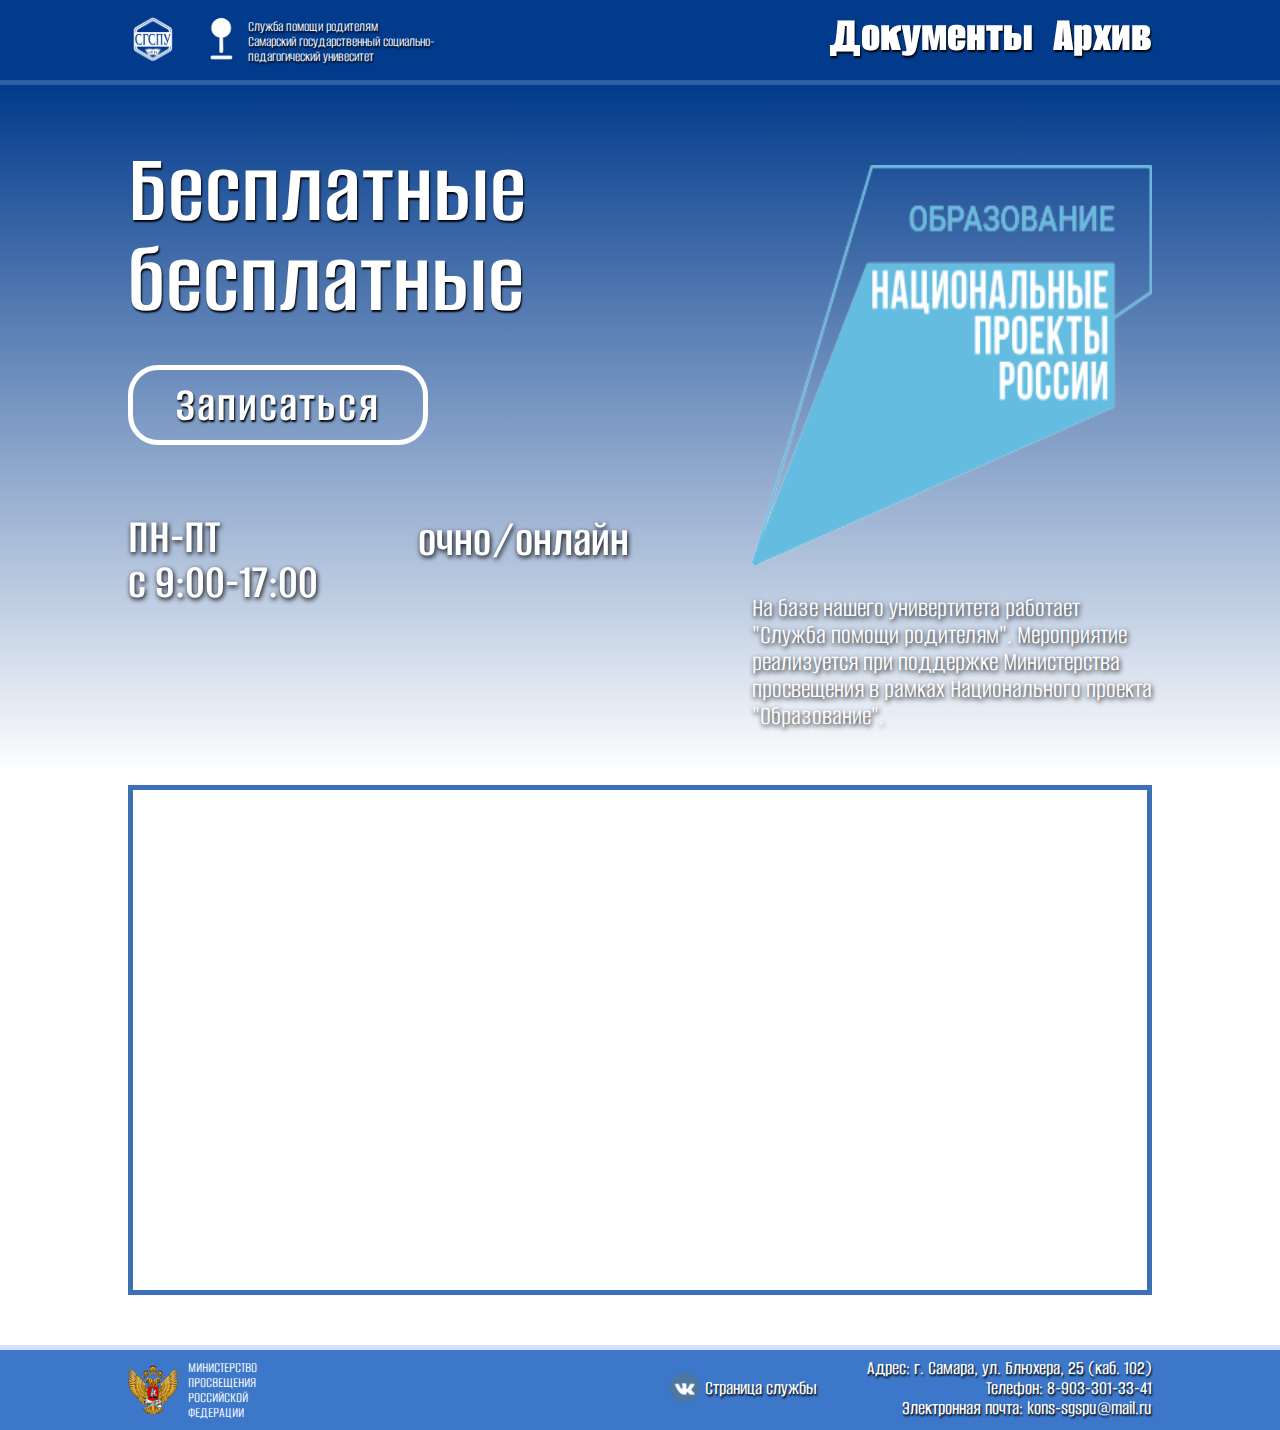
<file: index.html>
<!DOCTYPE html>
<html lang="en">
<head>
    <meta charset="UTF-8">
    <meta http-equiv="X-UA-Compatible" content="IE=edge">
    <meta name="viewport" content="width=device-width, initial-scale=1.0">
    <link rel="stylesheet" href="restCss.css">
    <link rel="stylesheet" href="style.css">
    <link rel="stylesheet" href="form.css">
    <link rel="stylesheet" href="media.css">
    <link rel="preconnect" href="https://fonts.googleapis.com">
    <link rel="preconnect" href="https://fonts.gstatic.com" crossorigin>
    <link href="https://fonts.googleapis.com/css2?family=Alumni+Sans:ital,wght@0,100;0,300;1,200&display=swap" rel="stylesheet">
    <link rel="shortcut icon" href="logo/Web/icons8-ребенок-ios-16-96.png" />
    <meta name="description" content="Служба помощи родителям
    Самарский государственный социально-педагогический унивеситет"> 
    <title>Консультации для родителей</title>
</head>
<body>
   
    
    <div class="header">
        <div class="top auto">
            <div class="logo">
                <img src="logo/sgspu_logo.svg" alt="logo">

                <div class="logo_par">
                    <img src="logo/help_logo.png" alt="Служба помощи родителям">
                    <div class="logo_parText">
                        <h5>Служба помощи родителям</h5>
                        <p>Самарский государственный социально-педагогический унивеситет</p>
                    </div>
                </div>
            </div>

            <nav>
                <ul class="nav">

                    <li>
                        <a href="docs.html">Документы</a>
                    </li>
                    <li>
                        <a href="arhiv.html">Архив</a>
                    </li>
                </ul>
            </nav>
        </div>
    </div>

    <div class="info">
        <div class="info_Sec wrapper">
            <div class="info_L_and_R">
                <div class="info_l">
                    <div class="info_text">
                        <h1>Бесплатные бесплатные</h1>


                        <div class="container">
                            <div>
                                <a href="https://forms.yandex.ru/cloud/654c68513e9d082a53e8777d/" target="_blank"><button>Записаться</button></a>
                            </div>
                           
                        </div>

                    </div>
                    <div class="info_time">
                        <div class="info_time_l">
                            <span>ПН-ПТ</span>
                            <span>с 9:00-17:00</span>
                        </div>
                        <div class="info_time_r">
                            <span>очно/онлайн</span>
                        </div>
                    </div>
                </div>

                <div class="info_rigth">
                    <img src="logo/Рисунок1.svg" alt="Образование">
                    <span>На базе нашего универтитета работает "Служба помощи родителям". Мероприятие реализуется при
                        поддержке Министерства просвещения в рамках Национального проекта "Образование". </span>
                </div>
            </div>
        </div>
    </div>

    <div class="mapsHelp wrapper">
        <iframe src="https://yandex.ru/map-widget/v1/?um=constructor%3A7c29335e617ce5591b7d1d43f12a8307b079f25f26bb346c77b07ad4257b0f5d&amp;source=constructor" width="100%" height="100%" frameborder="0"></iframe>    
    </div>


    <footer>
        <div class="auto">
            <div class="foot">
                
                <div class="logoMin">
                    <img src="logo/orel_logo 2.png" alt="">
                    <span>
                        МИНИСТЕРСТВО ПРОСВЕЩЕНИЯ РОССИЙСКОЙ ФЕДЕРАЦИИ
                    </span>
                </div>


                <div class="adres">
                    <div class="adres_vk">
                        <a href="https://vk.com/advicesgsu" target=»_blank»><img src="logo/vk_logo.png" alt="ВК"></a>
                        <span><a href="https://vk.com/advicesgsu" target=»_blank»>Страница службы</a></span>
                    </div>

                    <div class="adresHelp">
                        <p>Адрес: г. Самара, ул. Блюхера, 25 (каб. 102)</p>
                        <p>Телефон: 8-903-301-33-41 </p>
                        <p>Электронная почта: kons-sgspu@mail.ru</p>
                        
                    </div>
                </div>

            </div>

        </div>
    </footer>


  <script src="js.js"></script>
</body>
</html>
</file>
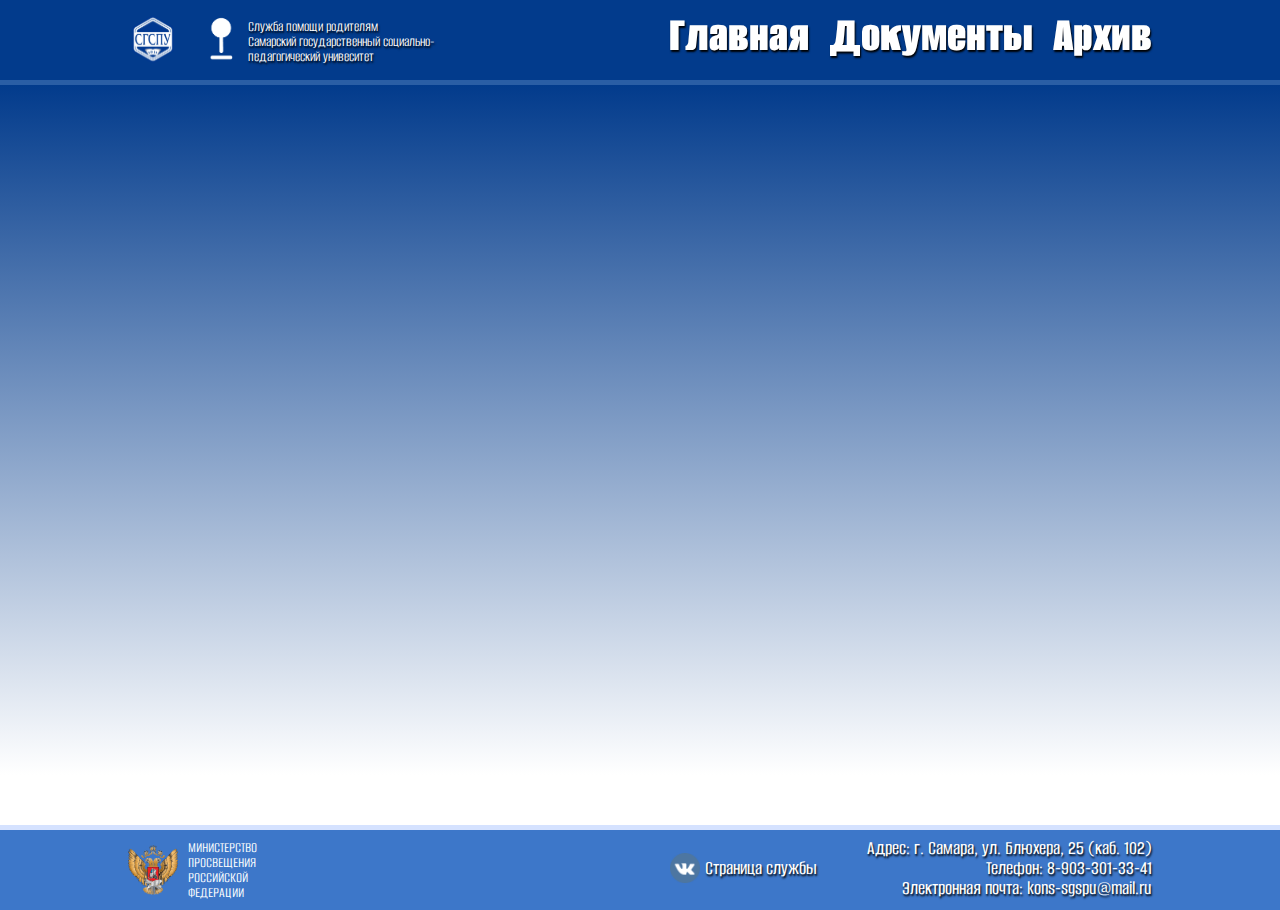
<file: arhiv.html>
<!DOCTYPE html>
<html lang="en">
<head>
    <meta charset="UTF-8">
    <meta http-equiv="X-UA-Compatible" content="IE=edge">
    <meta name="viewport" content="width=device-width, initial-scale=1.0">
    <link rel="stylesheet" href="restCss.css">
    <link rel="stylesheet" href="style.css">
    <link rel="stylesheet" href="media.css">
    <link rel="preconnect" href="https://fonts.googleapis.com">
    <link rel="preconnect" href="https://fonts.gstatic.com" crossorigin>
    <link href="https://fonts.googleapis.com/css2?family=Alumni+Sans:ital,wght@0,100;0,300;1,200&display=swap" rel="stylesheet">
    <link rel="shortcut icon" href="logo/Web/icons8-ребенок-ios-16-96.png" />
    <title>Архив</title>
</head>
<body>
   
    
    <div class="header">
        <div class="top auto">
            <div class="logo">
                <img src="logo/sgspu_logo.svg" alt="logo">

                <div class="logo_par">
                    <img src="logo/help_logo.png" alt="Служба помощи родителям">
                    <div class="logo_parText">
                        <h5>Служба помощи родителям</h5>
                        <p>Самарский государственный социально-педагогический унивеситет</p>
                    </div>
                </div>
            </div>

            <nav>
                <ul class="nav">
                    <li>
                        <a href="index.html">Главная</a>
                    </li>
                    <li>
                        <a href="docs.html">Документы</a>
                    </li>
                    <li>
                        <a href="arhiv.html">Архив</a>
                    </li>
                </ul>
            </nav>
        </div>
    </div>



    <div class="info">
        <div class="info_Sec wrapper">
            



        </div>
    </div>


    <footer>
        <div class="auto">
            <div class="foot">
                
                <div class="logoMin">
                    <img src="/logo/Рисунок2.svg" alt="">
                    <span>
                        МИНИСТЕРСТВО ПРОСВЕЩЕНИЯ РОССИЙСКОЙ ФЕДЕРАЦИИ
                    </span>
                </div>


                <div class="adres">
                    <div class="adres_vk">
                        <a href="https://vk.com/advicesgsu" target=»_blank»><img src="logo/vk_logo.png" alt="ВК"></a>
                        <span><a href="https://vk.com/advicesgsu" target=»_blank»>Страница службы</a></span>
                    </div>

                    <div class="adresHelp">
                        <p>Адрес: г. Самара, ул. Блюхера, 25 (каб. 102)</p>
                        <p>Телефон: 8-903-301-33-41 </p>
                        <p>Электронная почта: kons-sgspu@mail.ru</p>
                        
                    </div>
                </div>

            </div>

        </div>
    </footer>


  <script src="js.js"></script>
</body>
</html>
</file>
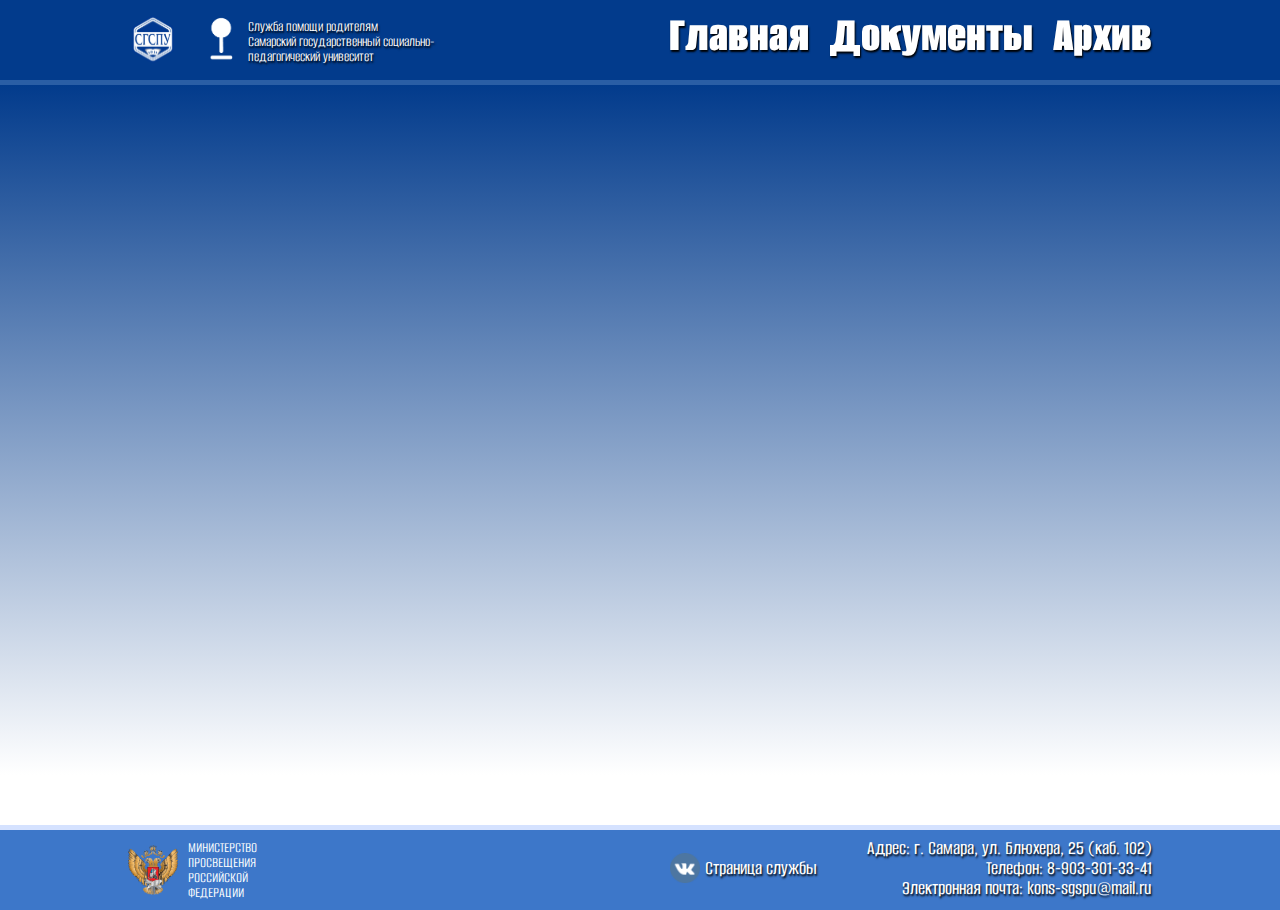
<file: docs.html>
<!DOCTYPE html>
<html lang="en">
<head>
    <meta charset="UTF-8">
    <meta http-equiv="X-UA-Compatible" content="IE=edge">
    <meta name="viewport" content="width=device-width, initial-scale=1.0">
    <link rel="stylesheet" href="restCss.css">
    <link rel="stylesheet" href="style.css">
    <link rel="stylesheet" href="media.css">
    <link rel="preconnect" href="https://fonts.googleapis.com">
    <link rel="preconnect" href="https://fonts.gstatic.com" crossorigin>
    <link href="https://fonts.googleapis.com/css2?family=Alumni+Sans:ital,wght@0,100;0,300;1,200&display=swap" rel="stylesheet">
    <link rel="shortcut icon" href="logo/Web/icons8-ребенок-ios-16-96.png" />

    <title>Документы</title>
</head>
<body>
   
    
    <div class="header">
        <div class="top auto">
            <div class="logo">
                <img src="logo/sgspu_logo.svg" alt="logo">

                <div class="logo_par">
                    <img src="logo/help_logo.png" alt="Служба помощи родителям">
                    <div class="logo_parText">
                        <h5>Служба помощи родителям</h5>
                        <p>Самарский государственный социально-педагогический унивеситет</p>
                    </div>
                </div>
            </div>

            <nav>
                <ul class="nav">
                    <li>
                        <a href="index.html">Главная</a>
                    </li>
                    <li>
                        <a href="docs.html">Документы</a>
                    </li>
                    <li>
                        <a href="arhiv.html">Архив</a>
                    </li>
                </ul>
            </nav>
        </div>
    </div>

    <div class="info">
        <div class="info_Sec wrapper">
            


            
        </div>
    </div>


    <footer>
        <div class="auto">
            <div class="foot">
                
                <div class="logoMin">
                    <img src="/logo/Рисунок2.svg" alt="">
                    <span>
                        МИНИСТЕРСТВО ПРОСВЕЩЕНИЯ РОССИЙСКОЙ ФЕДЕРАЦИИ
                    </span>
                </div>


                <div class="adres">
                    <div class="adres_vk">
                        <a href="https://vk.com/advicesgsu" target=»_blank»><img src="logo/vk_logo.png" alt="ВК"></a>
                        <span><a href="https://vk.com/advicesgsu" target=»_blank»>Страница службы</a></span>
                    </div>

                    <div class="adresHelp">
                        <p>Адрес: г. Самара, ул. Блюхера, 25 (каб. 102)</p>
                        <p>Телефон: 8-903-301-33-41 </p>
                        <p>Электронная почта: kons-sgspu@mail.ru</p>
                        
                    </div>
                </div>

            </div>

        </div>
    </footer>


  <script src="js.js"></script>
</body>
</html>
</file>
<file: restCss.css>
html, body, div, span, applet, object, iframe,
h1, h2, h3, h4, h5, h6, p, blockquote, pre,
a, abbr, acronym, address, big, cite, code,
del, dfn, em, img, ins, kbd, q, s, samp,
small, strike, strong, sub, sup, tt, var,
b, u, i, center,
dl, dt, dd, ol, ul, li,
fieldset, form, label, legend,
table, caption, tbody, tfoot, thead, tr, th, td,
article, aside, canvas, details, embed, 
figure, figcaption, footer, header, hgroup, 
menu, nav, output, ruby, section, summary,
time, mark, audio, video {
	margin: 0;
	padding: 0;
	border: 0;
	font-size: 100%;
	font: inherit;
	vertical-align: baseline;
    font-family: 'Alumni Sans', sans-serif;
}
/* HTML5 display-role reset for older browsers */
article, aside, details, figcaption, figure, 
footer, header, hgroup, menu, nav, section {
	display: block;
}
body {
	line-height: 1;
	box-sizing: border-box;
}
ol, ul {
	list-style: none;
}
blockquote, q {
	quotes: none;
}
blockquote:before, blockquote:after,
q:before, q:after {
	content: '';
	content: none;
}


input, textarea, button, select {
	font-family: inherit;
    font-size: inherit;
    color: inherit;
    background-color: transparent;
}

input::-ms-clear {
	display: none;
}

button, input[type="submit"] {
    display: inline-block;
    box-shadow: none;
    background-color: transparent;
    background: none;
    cursor: pointer;
}

input:focus, input:active,
button:focus, button:active {
    outline: none;
}


label {
	cursor: pointer;
}
</file>
<file: style.css>
.auto {

    margin: 0 10%;
}
.wrapper {
    max-width: 1296px;
    margin: 0 auto;
}

.header {
    background-color: #023B8C;
    border-bottom: 5px solid rgb(42 94 165);
}

.top {   
    height: 120px;
    display: flex;
    justify-content: space-between;
}

li {
    list-style-type:none;
}

.nav {
    display: flex;
    justify-content: center;
    padding-top: 25px;
    gap: 50px;
}

.nav li a {
    color: #ffffff;
    text-decoration: none;
    font-weight: 900;
    font-size: 68px;
    font-style: normal;
    font-family: 'Alumni Sans', sans-serif;
    text-shadow: 1px 2px 2px rgb(0, 0, 0);
}

.logo {
    padding-top: 10px;
    display: flex;
}

.logo img {
    height: 100px;
    width: 100px;
}

.logo_par {
    margin-left: 50px;
    display: flex;
}

.logo_par img{
    height: 100px;
    width: 100px;
}

.logo_parText {
    color: #ffffff;
    width: 380px;
    padding-top: 4px;
    font-size: 30px;
    text-shadow: 1px 2px 2px rgb(0, 0, 0);
}



















































.info {
    padding-top: 60px;
    height: 750px;
    background: rgb(255,255,255);
    background: -moz-linear-gradient(0deg, rgba(255,255,255,1) 0%, rgba(2,59,140,1) 100%);
    background: -webkit-linear-gradient(0deg, rgba(255,255,255,1) 0%, rgba(2,59,140,1) 100%);
    background: linear-gradient(0deg, rgba(255,255,255,1) 0%, rgba(2,59,140,1) 100%);
    filter: progid:DXImageTransform.Microsoft.gradient(startColorstr="#ffffff",endColorstr="#023b8c",GradientType=1);
}

.info_L_and_R {
    display: flex;
    justify-content: space-between;
}

.info_text {
    padding-top: 50px;
}

.info_text h1 {
    color: #FFFFFF;
    font-size: 120px;
    font-weight: 600;
    width: 600px;
    line-height: 0.9;
    letter-spacing:1px;
    text-shadow: 1px 2px 2px rgb(0, 0, 0);
}

.info_text button {
    margin-top: 40px;
    width: 400px;
    height: 80px;
    border-radius: 30px;
    background: none;
    font-weight: 600;
    font-size: 50px;
    letter-spacing:2px;
    color: rgb(255, 255, 255);
    border: 5px solid white;
    font-family: "Alumni Sans", sans-serif;
    text-shadow: rgb(0, 0, 0) 1px 2px 2px;
}

.info_text button:hover {
    background: #FFFFFF ;
    color: rgb(41, 91, 161);
    cursor: pointer;
    text-shadow: none;

}

.info_rigth {

    padding-top: 77px;
    display: flex;
    flex-flow: column wrap;
}

.info_rigth img {
    width: 400px;
    height: 400px;
}

.info_rigth span {
    color: #fff;
    text-shadow: 1px 2px 5px rgb(0, 0, 0);
    padding-top: 75px;
    font-weight: 400;
    font-size: 27px;
    width: 400px;
}


.info_time {
    color: #FFFFFF;
    padding-top: 50px;
    display: flex;
    text-shadow: 1px 2px 5px rgb(0, 0, 0);
    font-size: 70px;
    font-weight: 600;
    gap: 180px;
}

.info_time_l {
    display: flex;
    flex-flow: column wrap;
    line-height: 0.9;
}



























.mapsHelp {
    margin-top: 50px;
    border: solid #3e70b6 5px;
    height: 700px;
}














































footer {
    margin-top: 100px;
    background-color: #3d77c9;
    height: 120px;
    border-top: solid 5px #d5e2ff;
    flex: 0 0 auto;
}



.foot {
    display: flex;
    justify-content: space-between;
}

.logoMin {
    display: flex;
}

.logoMin img {
    padding-top: 5px;
    width: 120px;
}

.logoMin span {
    color: #FFFFFF;
    padding-top: 7px;
    padding-left: 10px;
    width: 50px;
    font-size: 25px;
    
}

.adres{
    padding-top: 15px;
    display: flex;
    gap: 50px;
}

.adres a {
    color: #ffffff;
    text-decoration: none;
    font-weight: 500;
    font-size: 30px;
    font-style: normal;
    font-family: 'Alumni Sans', sans-serif;
    text-shadow: 1px 2px 2px rgb(0, 0, 0);
}

.adres_vk{
    display: flex;
    gap: 5px;
}

.adres_vk img {
    padding-top: 30px;
    width: 30px;
}

.adres_vk span {
    padding-top: 29px;
    color: #ffffff;
    font-weight: 500;
    font-size: 30px;
    font-family: 'Alumni Sans', sans-serif;
    text-shadow: 1px 2px 2px rgb(0, 0, 0);
}

.adresHelp {
    color: #ffffff;
    font-weight: 500;
    font-size: 30px;
    font-family: 'Alumni Sans', sans-serif;
    text-shadow: 1px 2px 2px rgb(0, 0, 0);
    text-align: end;
}
</file>
<file: form.css>
/* свойства модального окна по умолчанию */
  .modal {
    color: #000;
    position: fixed;
    /* фиксированное положение */
    top: 0;
    right: 0;
    bottom: 0;
    left: 0;
    background: rgba(0, 0, 0, 0.5);
    /* цвет фона */
    z-index: 1050;
    opacity: 0;
    /* по умолчанию модальное окно прозрачно */
    -webkit-transition: opacity 0ms ease-in;
    -moz-transition: opacity 0ms ease-in;
    transition: opacity 0ms ease-in;
    /* анимация перехода */
    pointer-events: none;
    /* элемент невидим для событий мыши */
  }

  /* при отображении модального окно */
  .modal:target {
    opacity: 1;
    pointer-events: auto;
    overflow-y: auto;
  }

  /* ширина модального окна и его отступы от экрана */
  .modal-dialog {
    position: relative;
    width: auto;
    margin: 10px;
  }

  @media (min-width: 576px) {
    .modal-dialog {
      max-width: 500px;
      margin: 8% auto;
    }

  }

  /* свойства для блока, содержащего контент модального окна */
  .modal-content {
    position: relative;
    display: -webkit-box;
    display: -webkit-flex;
    display: -ms-flexbox;
    display: flex;
    -webkit-box-orient: vertical;
    -webkit-box-direction: normal;
    -webkit-flex-direction: column;
    -ms-flex-direction: column;
    flex-direction: column;
    background-color: #fff;
    -webkit-background-clip: padding-box;
    background-clip: padding-box;
    border: 1px solid rgba(0, 0, 0, .2);
    border-radius: .3rem;
    outline: 0;
  }

  @media (min-width: 768px) {
    .modal-content {
      -webkit-box-shadow: 0 5px 15px rgba(0, 0, 0, .5);
      box-shadow: 0 5px 15px rgba(0, 0, 0, .5);
    }

    


  }

  /* свойства для заголовка модального окна */
  .modal-header {
    display: -webkit-box;
    display: -webkit-flex;
    display: -ms-flexbox;
    display: flex;
    -webkit-box-align: center;
    -webkit-align-items: center;
    -ms-flex-align: center;
    align-items: center;
    -webkit-box-pack: justify;
    -webkit-justify-content: space-between;
    -ms-flex-pack: justify;
    justify-content: space-between;
    padding: 15px;
    border-bottom: 1px solid #eceeef;
  }

  .modal-title {
    margin-top: 0;
    margin-bottom: 0;
    line-height: 1.5;
    font-size: 1.25rem;
    font-weight: 500;
    
  }

  /* свойства для кнопки "Закрыть" */
  .close {
    float: right;
    font-family: sans-serif;
    font-size: 24px;
    font-weight: 700;
    line-height: 1;
    color: #000;
    text-shadow: 0 1px 0 #fff;
    opacity: .5;
    text-decoration: none;
  }

  /* свойства для кнопки "Закрыть" при нахождении её в фокусе или наведении */
  .close:focus,
  .close:hover {
    color: #000;
    text-decoration: none;
    cursor: pointer;
    opacity: .75;
  }

  /* свойства для блока, содержащего основное содержимое окна */
  .modal-body {
    position: relative;
    -webkit-box-flex: 1;
    -webkit-flex: 1 1 auto;
    -ms-flex: 1 1 auto;
    flex: 1 1 auto;
    padding: 15px;
    overflow: auto;
  }


    form {
    display: flex;
    flex-direction: column;
    max-width: 300px;
    margin: 0 auto;
    }

    select {
        margin-top: 10px;
        padding: 5px;
        margin-top: 5px;
        border: 1px solid #ccc;
        resize: none;

    }
    label {

    font-size: 20px;;
    font-weight: 700;
    margin-top: 10px;
    }

    input, textarea {
    padding: 5px;
    margin-top: 5px;
    border: 1px solid #ccc;
    resize: none;
    }
    button {
    margin-top: 10px;
    padding: 5px 10px;
    background-color: #007bff;
    border: none;
    color: #fff;
    cursor: pointer;
    }

    #feedbackForm > button {
        margin-top: 20px;
        margin-bottom: 20px;
        width: 300px;
        height: 64px;
        border-radius: 15px;
        background: none;
        font-weight: 500;
        font-size: 37px;
        color: rgb(37 37 37);
        border: 2px solid rgb(203 203 203);
        font-family: "Alumni Sans", sans-serif;
        text-shadow: rgb(255 255 255) -5px 8px 2px;
    }


.agreement {
  margin-top: 5px;;
    display: flex;
    gap: 10px;
    text-align:justify;
  }

#feedbackForm > div > label {
  margin: 10px;
  font-size: 20px;
  font-weight: 400;
}
</file>
<file: media.css>
@media (max-width:1440px){
    
    .auto {
        margin: 0 10%;
    }

    .wrapper {
        margin: 0 10%;
    }

    .top {   
        height: 80px;
    }

    
    .nav {
        padding-top: 10px;
        gap: 20px;
    }
    
    .nav li a {
        font-size: 50px;
    }
    
    .logo {
        padding-top: 15px;
    }
    
    .logo img {
        height: 50px;
        width: 50px;
    }
    
    .logo_par {
        margin-left: 20px;
    }
    
    .logo_par img{
        height: 50px;
        width: 50px;
    }
    
    .logo_parText {
        width: 250px;
        font-size: 15px;
    }
    
    .info {
        padding-top: 10px;
        height: 680px;
    }

    .info_text {
        padding-top: 50px;
    }
    
    .info_text h1 {
        font-size: 100px;
        width: 500px;
    }
    
    .info_text button {
        margin-top: 40px;
        width: 300px;
        height: 80px;
        font-size: 50px;
    }
    
    .info_rigth {
    
        padding-top: 70px;
    }
    
    .info_rigth img {
        width: 400px;
        height: 400px;
    }
    
    .info_rigth span {
        padding-top: 30px;

    }
    
        .info_time {
        padding-top: 70px;
        font-size: 50px;
        font-weight: 600;
        gap: 100px;
    }
    

    .mapsHelp {
        margin-top: 10px;
        border: solid #3e70b6 5px;
        height: 500px;
    }

    .mapsHelp iframe {
        width: 100%;
    }

    footer {
        margin-top: 50px;
        height: 80px;
    }

    .logoMin img {
        padding-top: 15px;
        width: 50px;
        height: 50px;
    }
    
    .logoMin span {
        padding-top: 10px;
        padding-left: 10px;
        width: 50px;
        font-size: 15px;
            }
    
    .adres{
        padding-top: 8px;
        gap: 50px;
    }
    
    .adres a {
        font-weight: 500;
        font-size: 20px;
    }

    .adres_vk {
        padding-top: 7px;
    }
        .adres_vk img {
        padding-top: 8px;
        width: 30px;
    }
    
    .adres_vk span {
        padding-top: 5px;
        color: #ffffff;
        font-weight: 500;
        font-size: 30px;
        font-family: 'Alumni Sans', sans-serif;
        text-shadow: 1px 2px 2px rgb(0, 0, 0);
    }
    
    .adresHelp {
        color: #ffffff;
        font-weight: 500;
        font-size: 20px;

        text-align: end;
    }

}





















@media (max-width:1024px){
    
    .auto {
        margin: 0 10%;
    }

    .wrapper {
        margin: 0 10%;
    }

    .top {   
        height: 50px;
    }

    
    .nav {
        padding-top: 7px;
        gap: 10px;
    }
    
    .nav li a {
        font-size: 30px;
    }
    
    .logo {
        padding-top: 5px;
    }
    
    .logo img {
        height: 40px;
        width: 40px;
    }
    
    .logo_par {
        margin-left: 2px;
    }
    
    .logo_par img{
        height: 40px;
        width: 40px;
    }
    
    .logo_parText {
        width: 150px;
        font-size: 10px;
    }
    
    .info {
        padding-top: 10px;
        height: 450px;
    }

    .info_text {
        padding-top: 20px;
    }
    
    .info_text h1 {
        font-size: 60px;
        width: 300px;
    }
    
    .info_text button {
        padding-top: 1px;
        width: 200px;
        height: 50px;
        font-size: 30px;
    }
    
    .info_rigth {
            padding-top: 15px;
    }
    
    .info_rigth img {
        padding-left: 100px;
        width: 280px;
        height: 280px;
    }
    
    .info_rigth span {
        padding-top: 5px;
        font-size: 20px;
        text-align: center;
        width:  300px;
        padding-left: 100px;

    }
    
        .info_time {
        padding-top: 20px;
        font-size: 30px;
        font-weight: 600;
        gap: 100px;
    }
    

    .mapsHelp {
        margin-top: 10px;
        border: solid #3e70b6 5px;
        height: 400px;
    }

    .mapsHelp iframe {
        width: 100%;
    }

    footer {
        margin-top: 50px;
        height: 80px;
    }

    .logoMin img {
        padding-top: 15px;
        width: 50px;
        height: 50px;
    }
    
    .logoMin span {
        padding-top: 10px;
        padding-left: 10px;
        width: 50px;
        font-size: 15px;
            }
    
    .adres{
        padding-top: 8px;
        gap: 50px;
    }
    
    .adres a {
        font-weight: 500;
        font-size: 20px;
    }

    .adres_vk {
        padding-top: 7px;
    }
        .adres_vk img {
        padding-top: 8px;
        width: 30px;
    }
    
    .adres_vk span {
        padding-top: 5px;
        color: #ffffff;
        font-weight: 500;
        font-size: 30px;
        font-family: 'Alumni Sans', sans-serif;
        text-shadow: 1px 2px 2px rgb(0, 0, 0);
    }
    
    .adresHelp {
        color: #ffffff;
        font-weight: 500;
        font-size: 20px;

        text-align: end;
    }

}
</file>
